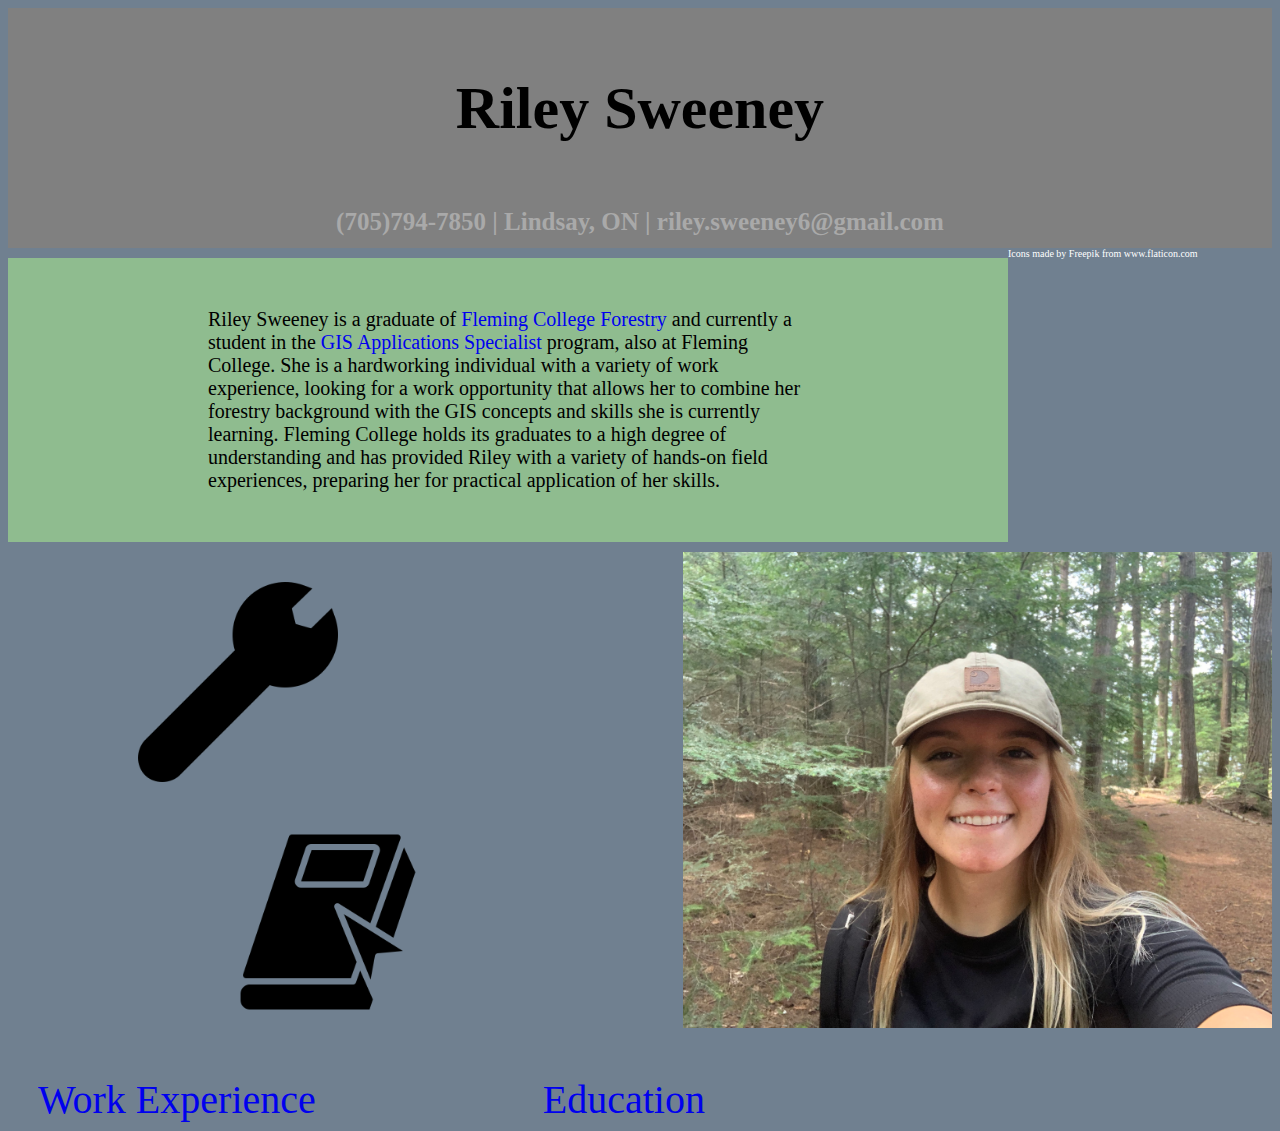
<file: index.html>
<!DOCTYPE html>
<html>
<head>
<link rel= "stylesheet" href= "stylesheet.css" type= "text/css">
<!--source:https://www.webucator.com/how-to/how-create-css-external-style-sheet.cfm-->
<!--Heading-->
<h1> Riley Sweeney </h1>
<!--Contact Info-->
<h2> (705)794-7850 | Lindsay, ON | riley.sweeney6@gmail.com </h2>
<body>
<!--Intro paragraph-->
<p1> 
Riley Sweeney is a graduate of 
	<!--two links to external resources-->
<a href="https://flemingcollege.ca/programs/forestry-technician" target="_blank">Fleming College Forestry</a>
and currently a student in the 
<a href="https://flemingcollege.ca/programs/geographic-information-systems-applications-specialist" target="_blank">GIS Applications Specialist</a>
program, also at Fleming College. She is a hardworking individual with a variety of work experience, looking for a work opportunity that allows her 
to combine her forestry background with the GIS concepts and skills she is currently learning. Fleming College holds its graduates to a high degree of understanding
and has provided Riley with a variety of hands-on field experiences, preparing her for practical application of her skills. 
</p1><!--Image for 5 unique images-->
<img src= "Images/Riley.jpg" alt= "Riley Sweeney" width= "2865" height= "2314" id= "image1">
<!--Icon reference source-->
<div> Icons made by <a href="https://www.flaticon.com/authors/freepik" id= "ref2" title="Freepik">Freepik</a> from <a href="https://www.flaticon.com/" id= "ref1" title="Flaticon">www.flaticon.com</a></div>
<!--Work Experience Icon Link-->
<a href= "WorkExperience.html">
	<img src= "Images/work.png" alt= "Work Experience Icon" width= "512" height= "512" id= "image2">
</a>
<!--Education Icon Link-->
<a href= "Education.html">
<img src= "Images/education.png" alt= "Education Icon" width= "512" height= "512" id= "image3">
</a>
<div id= "linebreak"></div>
<!--Work Experience Page link, and Education page link-->
<a href= "WorkExperience.html">
<p2>Work Experience</p2></a><a href= "Education.html"><p3>Education</p3></a>
</html>
</file>
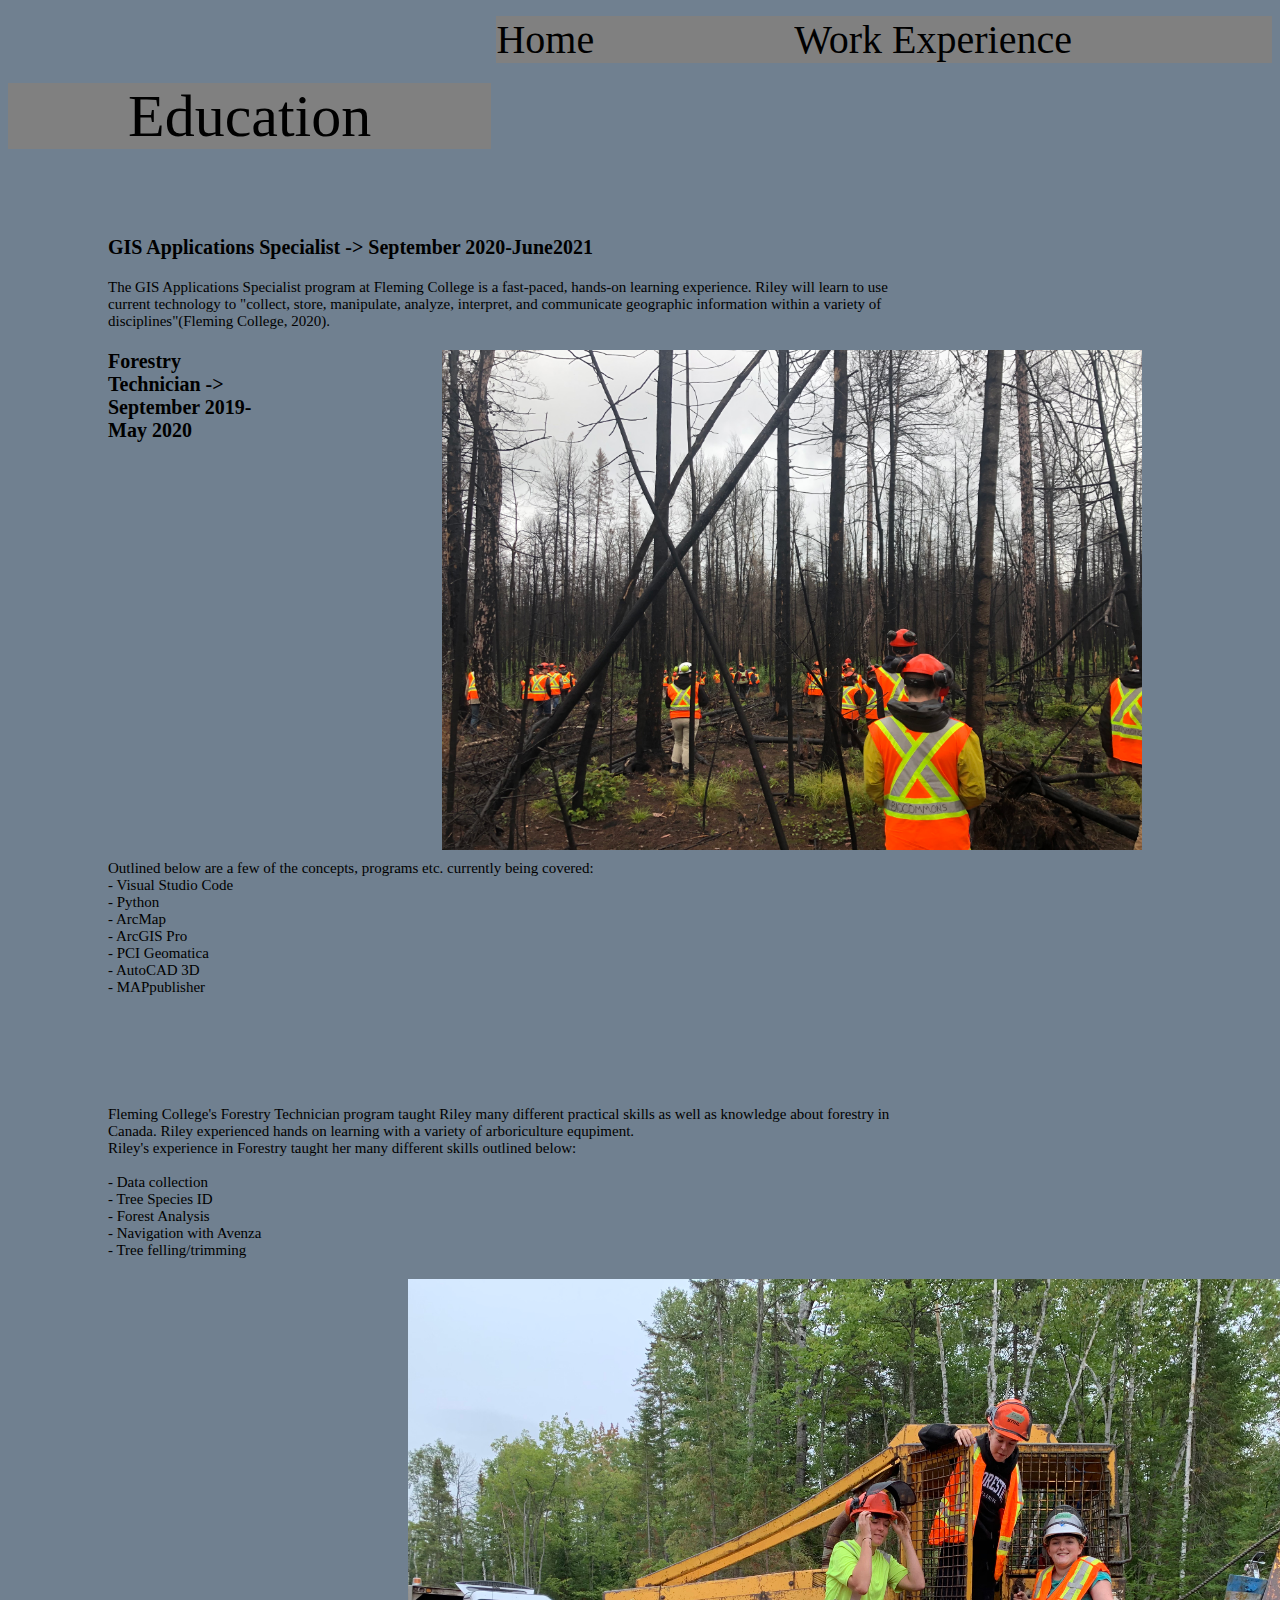
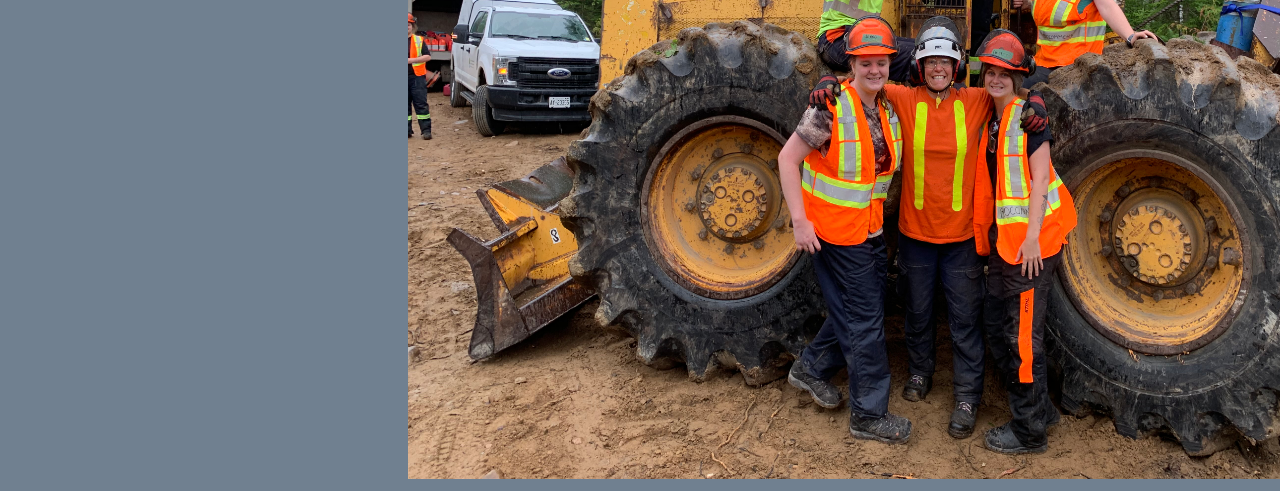
<file: Education.html>
<!DOCTYPE html>
<html>
<head>
<link rel= "stylesheet" href= "stylesheet.css" type= "text/css">
 <!--navigation bar source: https://www.w3schools.com/css/css_navbar_vertical.asp-->
<ul>
  <a href="WorkExperience.html" id= "Navbar">Work Experience</a>
</ul>
<h1a> Education</h1a>
<a href= "index.html" id= "Homebutton">
Home
</a>
<body>
<h3>GIS Applications Specialist -> September 2020-June2021</h3>
<div id="op1">
The GIS Applications Specialist program at Fleming College is a fast-paced, hands-on learning experience. Riley will learn to use current technology to "collect, store, manipulate, analyze, interpret, and communicate geographic information within a variety of disciplines"(Fleming College, 2020).
</div>
 <!--Image for 5 unique images-->
<img src= "Images/forestry.jpg" alt= "Forestry" id= "Forestry" width= "4032" height= "3024">
<div id="op2">
Outlined below are a few of the concepts, programs etc. currently being covered:<br>
- Visual Studio Code<br>
- Python<br>
- ArcMap<br>
- ArcGIS Pro<br>
- PCI Geomatica<br>
- AutoCAD 3D<br>
- MAPpublisher
</div>
<!--2nd Entry-->
<h4>Forestry Technician -> September 2019-May 2020</h4>
<div id="tree1">
Fleming College's Forestry Technician program taught Riley many different practical skills as well as knowledge about forestry in Canada. Riley experienced hands on learning with a variety of arboriculture equpiment.      
<br> Riley's experience in Forestry taught her many different skills outlined below:<br>
<br>
- Data collection<br>
- Tree Species ID<br>
- Forest Analysis<br>
- Navigation with Avenza<br>
- Tree felling/trimming
</div>
 <!--Image for 5 unique images-->
<img src= "Images/Forestry2.jpg" alt= "Forestry2" width= "4032" height= "3024" id= "Forestry2"> 
</html>
</file>
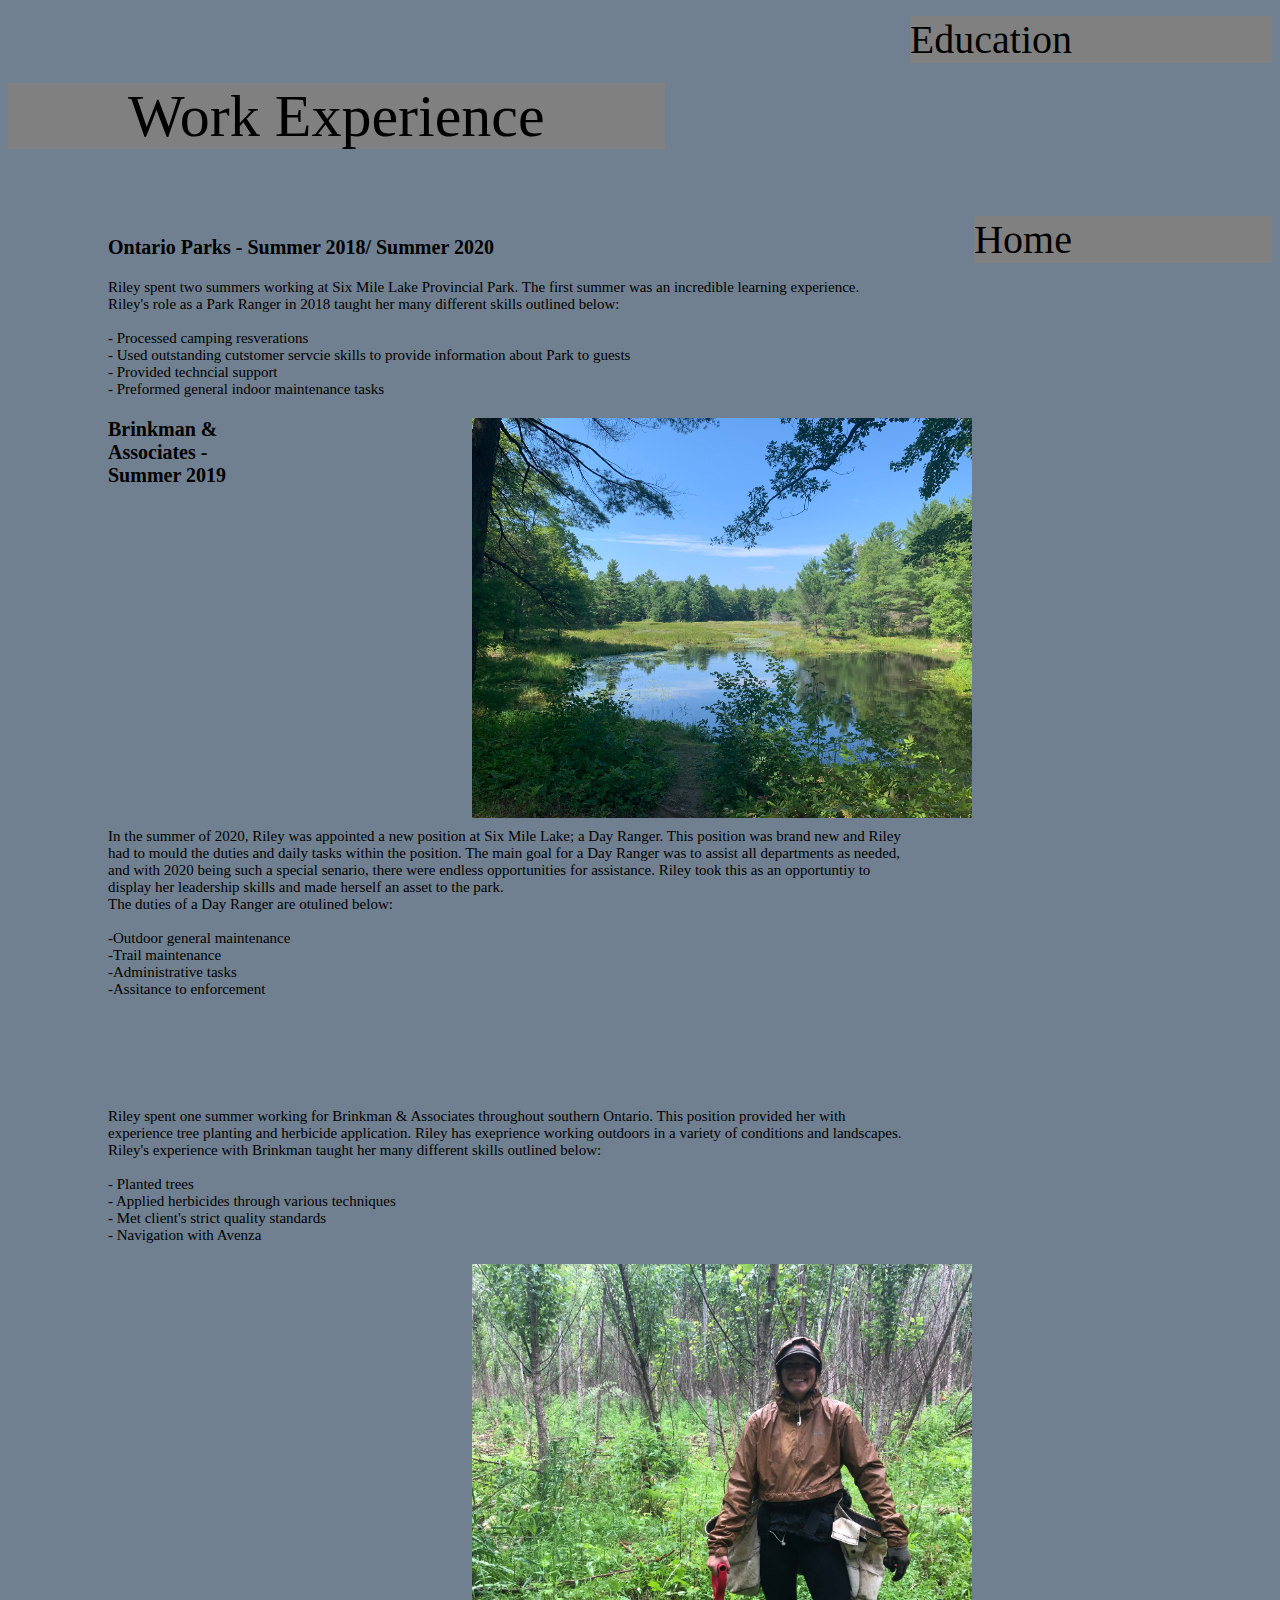
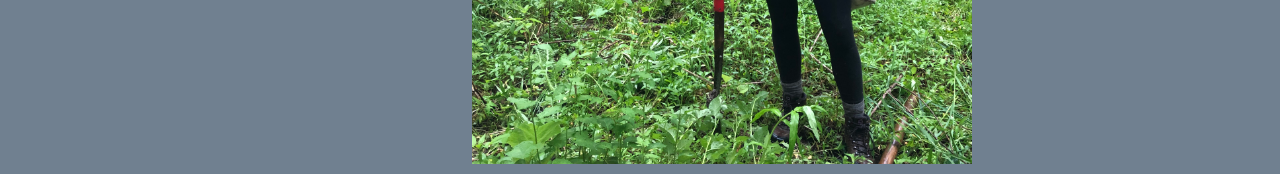
<file: WorkExperience.html>
<!DOCTYPE html>
<html>
<head>
<link rel= "stylesheet" href= "stylesheet.css" type= "text/css">
<ul>
  <a href="Education.html" id= "Navbar">Education</a>
</ul>
<h1a> Work Experience</h1a>
<a href= "index.html" id= "Homebutton">
Home
</a>
<body>
<h3>Ontario Parks - Summer 2018/ Summer 2020</h3>
<div id="op1">
Riley spent two summers working at Six Mile Lake Provincial Park. The first summer was an incredible learning experience.<br> Riley's role as a Park Ranger in 2018 taught her many different skills outlined below:<br>
<br>
- Processed camping resverations<br>
- Used outstanding cutstomer servcie skills to provide information about Park to guests<br>
- Provided techncial support<br>
- Preformed general indoor maintenance tasks
</div>
  <!--Image for 5 unique images-->
<img src= "Images/Parks.jpg" alt= "Six Mile Lake" id= "parks" width= "4032" height= "3024">
<div id="op2">
In the summer of 2020, Riley was appointed a new position at Six Mile Lake; a Day Ranger. This position was brand new and Riley had to mould the duties and daily tasks within the position. The main goal for a Day Ranger 
was to assist all departments as needed, and with 2020 being such a special senario, there were endless opportunities for assistance. Riley took this as an opportuntiy to display her leadership skills and made herself an asset to the park.<br> The duties of a Day Ranger are otulined below:<br>
<br>
-Outdoor general maintenance<br>
-Trail maintenance<br>
-Administrative tasks<br>
-Assitance to enforcement<br>
</div>
<!--2nd Entry-->
<h4>Brinkman & Associates - Summer 2019</h4>
<div id="tree1">
Riley spent one summer working for Brinkman & Associates throughout southern Ontario. This position provided her with experience tree planting and herbicide application. Riley has exeprience working outdoors in a variety of conditions and landscapes.   <br> Riley's experience with Brinkman taught her many different skills outlined below:<br>
<br>
- Planted trees<br>
- Applied herbicides through various techniques<br>
- Met client's strict quality standards<br>
- Navigation with Avenza
</div>
  <!--Image for 5 unique images-->
<img src= "Images/Trees.jpg" alt= "Tree Planting" id= "Treeplant" width= "3024" height= "3024">
</html>
</file>
<file: stylesheet.css>
body	{
	background-color: #708090;
	}
h1 	{
	text-align: center;
	line-height: 200px;
	background-color: grey;
	width: auto;
	height: 200px;
	font-family: Georgia, serif;
	font-size: 60px;
	margin-top: 0px;
    	margin-bottom: 0px
	}
h2 	{ 
	text-align: center;
	background-color: grey;
	width: auto;
	height: 40px;
	font-family: Georgia, serif;
	font-size: 25px;
	margin-top: 0px;
    	margin-bottom: 0px;
	color: #A9A9A9
	}
p1 	{ 
	display: block;
	width: 600px;
	height: auto;
	margin-top: 10px;
	float: left;
	font-family: Georgia, serif;
	padding-left: 200px;
	padding-right: 200px;
	padding-bottom: 50px;
	font-size: 20px;
	padding-top: 50px;
	background-color: #8FBC8F
	}
#image1 {
	float: right;
	max-width: 46.6%;
	height: auto;
	padding-top: 10px;
	}
a:link	{
	text-decoration: none;
	}
#image2 {
	float: left;
	width: 200px;
	height: 200px;
	padding-left: 130px;
   	padding-right: 20px;
	background-color: #708090;
	padding-top: 40px
	}
#image3 {
	width: 200px;
	height: 200px;
	padding-left: 220px;
	padding-top: 40px;
	background-color: #708090;
	padding-right: 230px
	}
#ref1	{
	font-size: 10px;
	color: white
	}
#ref2	{
	font-size: 10px;
	color: white
	}
div	{
	font-size: 10px;
	background-color: #708090;
	color: white
	}
p2	{
	padding-left: 30px;
	padding-right: 7px;
	font-family: Georgia, serif;
	font-size: 40px;
	margin-right: 0px;
	background-color: #708090
	}
p3	{
	padding-left: 220px;
	font-family: Georgia, serif;
	font-size: 40px;
	padding-right: 257px;
	margin-left: 0px;
	background-color: #708090
	}
#linebreak	{
	height: 50px;
	width: 1000px;
	background-color: #708090
	}
#worklink	{
	color: black;
	}
#Navbar	{
 	color: black;
    	font-size: 40px;
    	float: right;
    	padding-right: 200px;
	background-color: grey;
	}
h1a	{
	text-align: center;
	line-height: 200px;
	background-color: grey;
	width: auto;
	height: 200px;
	font-family: Georgia, serif;
	font-size: 60px;
	margin-top: 0px;
    	margin-bottom: 0px;
    	padding-left: 120px;
    	padding-right: 120px;
	}
h3	{
	font-size: 20px;
	padding-left: 100px;
	font-family: Georgia, serif;
	}
p4	{
	font-family: Georgia, serif;
	font-size: 15px;
	width: 600px;
	}
#op1	{
	color: black;
	width: 800px;
	margin-right: 0px;
	float: left;
	font-family: Georgia, serif;
	font-size: 15px;
	margin-bottom: 20px;
	margin-left: 100px;
	}
#op2	{
	color: black;
	width: 800px;
	margin-right: 0px;
	float: left;
	font-family: Georgia, serif;
	font-size: 15px;
	margin-left: 100px;
	margin-bottom: 110px;
	}
#Homebutton	{
	float: right;
	font-family: Georgia, serif;
	font-size: 40px;
	padding-right: 200px;
	color: black;
	background-color: grey;
	}
#parks	{
	float: right;
	width: 500px;
	height: 400px;
	padding-left: 130px;
    	padding-right: 300px;
	margin-bottom: 10px;
	}
h4	{
	font-size: 20px;
	padding-left: 100px;
	text-align: left;
	padding-right: 1000px;
	font-family: Georgia, serif;
	}
#tree1	{
	color: black;
	width: 800px;
	margin-right: 0px;
	float: left;
	font-family: Georgia, serif;
	font-size: 15px;
	margin-bottom: 20px;
	margin-left: 100px;
	}
#Treeplant	{
	float: right;
	width: 500px;
	height: 500px;
	padding-left: 130px;
    	padding-right: 300px;
	margin-bottom: 10px;
	}
#Forestry	{
	float: right;
	width: 700px;
	height: 500px;
    	padding-right: 130px;
	margin-bottom: 10px;
	}
#Forestry2	{
	width: 1000px;
	height: 800px;
	padding-left: 400px
}
</file>
